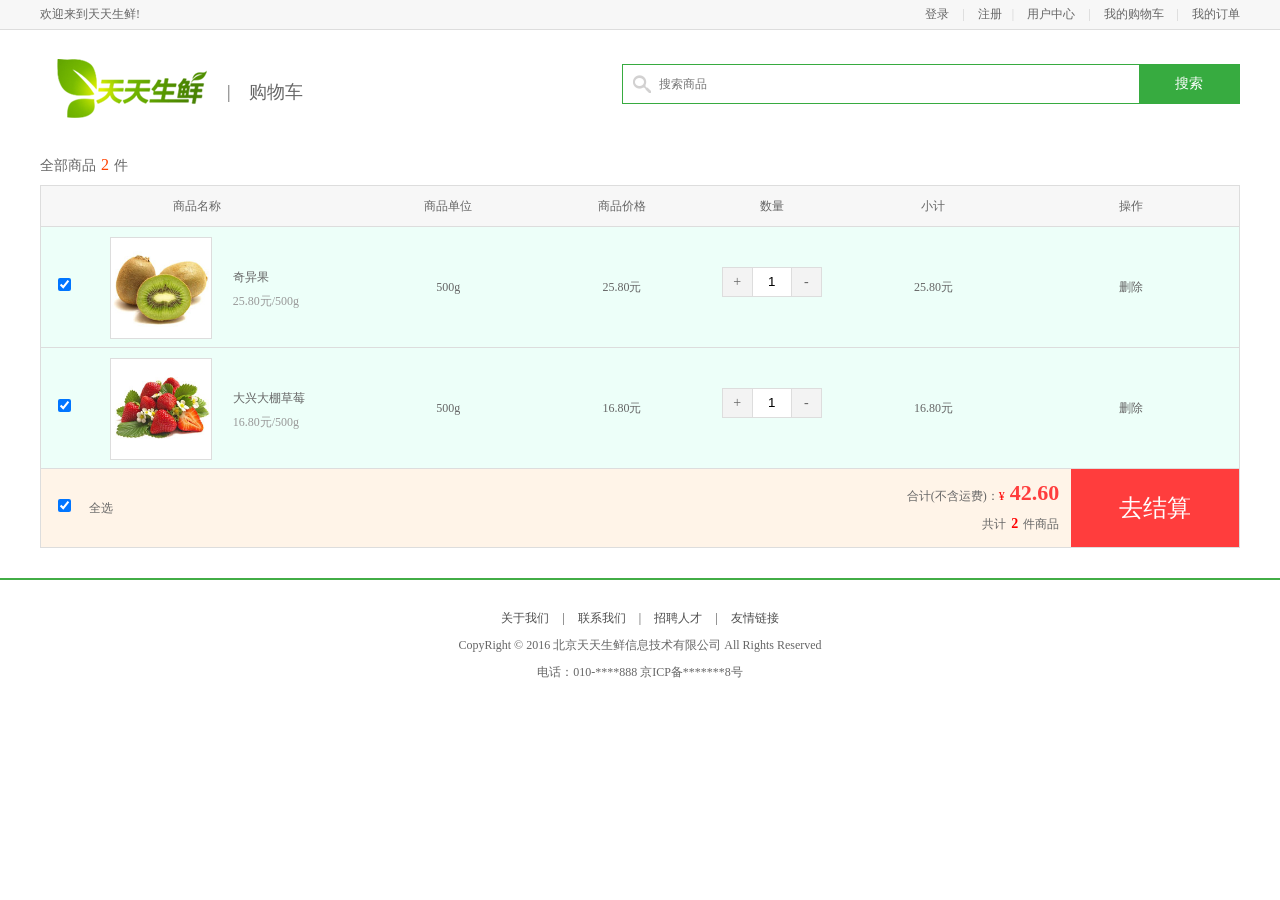
<file: Django/fresh_shop/static/cart(1).html>
<!DOCTYPE html PUBLIC "-//W3C//DTD XHTML 1.0 Transitional//EN" "http://www.w3.org/TR/xhtml1/DTD/xhtml1-transitional.dtd">
<html xmlns="http://www.w3.org/1999/xhtml" xml:lang="en">
<head>
	<meta http-equiv="Content-Type" content="text/html;charset=UTF-8">
	<title>天天生鲜-购物车</title>
	<link rel="stylesheet" type="text/css" href="css/reset.css">
	<link rel="stylesheet" type="text/css" href="css/main.css">
</head>
<body>
	<div class="header_con">
		<div class="header">
			<div class="welcome fl">欢迎来到天天生鲜!</div>
			<div class="fr">
				<div class="login_info fl">
					欢迎您：<em>张 山</em>
				</div>
				<div class="login_btn fl">
					<a href="login.html">登录</a>
					<span>|</span>
					<a href="register.html">注册</a>
				</div>
				<div class="user_link fl">
					<span>|</span>
					<a href="user_center_info.html">用户中心</a>
					<span>|</span>
					<a href="cart.html">我的购物车</a>
					<span>|</span>
					<a href="user_center_order.html">我的订单</a>
				</div>
			</div>
		</div>		
	</div>

	<div class="search_bar clearfix">
		<a href="index.html" class="logo fl"><img src="images/logo.png"></a>
		<div class="sub_page_name fl">|&nbsp;&nbsp;&nbsp;&nbsp;购物车</div>
		<div class="search_con fr">
			<input type="text" class="input_text fl" name="" placeholder="搜索商品">
			<input type="button" class="input_btn fr" name="" value="搜索">
		</div>		
	</div>

	<div class="total_count">全部商品<em>2</em>件</div>	
	<ul class="cart_list_th clearfix">
		<li class="col01">商品名称</li>
		<li class="col02">商品单位</li>
		<li class="col03">商品价格</li>
		<li class="col04">数量</li>
		<li class="col05">小计</li>
		<li class="col06">操作</li>
	</ul>
	<ul class="cart_list_td clearfix">
		<li class="col01"><input type="checkbox" name="" checked></li>
		<li class="col02"><img src="images/goods/goods012.jpg"></li>
		<li class="col03">奇异果<br><em>25.80元/500g</em></li>
		<li class="col04">500g</li>
		<li class="col05">25.80元</li>
		<li class="col06">
			<div class="num_add">
				<a href="javascript:;" class="add fl">+</a>
				<input type="text" class="num_show fl" value="1">	
				<a href="javascript:;" class="minus fl">-</a>	
			</div>
		</li>
		<li class="col07">25.80元</li>
		<li class="col08"><a href="javascript:;">删除</a></li>
	</ul>

	<ul class="cart_list_td clearfix">
		<li class="col01"><input type="checkbox" name="" checked></li>
		<li class="col02"><img src="images/goods/goods003.jpg"></li>
		<li class="col03">大兴大棚草莓<br><em>16.80元/500g</em></li>
		<li class="col04">500g</li>
		<li class="col05">16.80元</li>
		<li class="col06">
			<div class="num_add">
				<a href="javascript:;" class="add fl">+</a>
				<input type="text" class="num_show fl" value="1">	
				<a href="javascript:;" class="minus fl">-</a>	
			</div>
		</li>
		<li class="col07">16.80元</li>
		<li class="col08"><a href="javascript:;">删除</a></li>
	</ul>
	

	<ul class="settlements">
		<li class="col01"><input type="checkbox" name="" checked=""></li>
		<li class="col02">全选</li>
		<li class="col03">合计(不含运费)：<span>¥</span><em>42.60</em><br>共计<b>2</b>件商品</li>
		<li class="col04"><a href="place_order.html">去结算</a></li>
	</ul>

	<div class="footer">
		<div class="foot_link">
			<a href="#">关于我们</a>
			<span>|</span>
			<a href="#">联系我们</a>
			<span>|</span>
			<a href="#">招聘人才</a>
			<span>|</span>
			<a href="#">友情链接</a>		
		</div>
		<p>CopyRight © 2016 北京天天生鲜信息技术有限公司 All Rights Reserved</p>
		<p>电话：010-****888    京ICP备*******8号</p>
	</div>
	
</body>
</html>
</file>
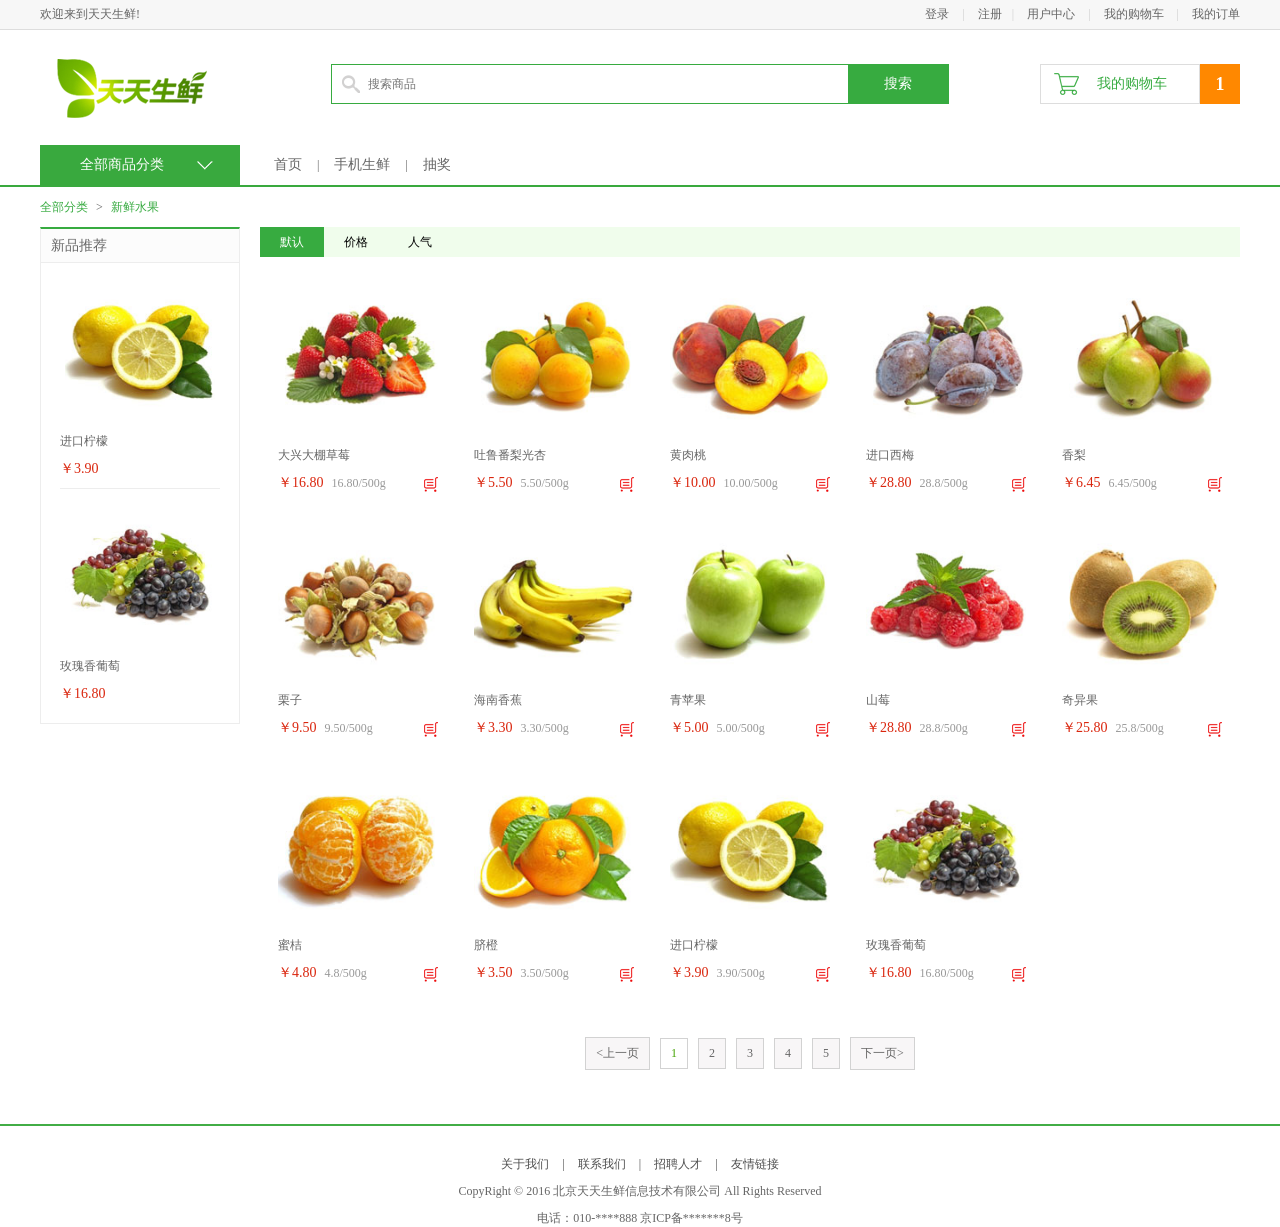
<file: Django/fresh_shop/static/list.html>
<!DOCTYPE html PUBLIC "-//W3C//DTD XHTML 1.0 Transitional//EN" "http://www.w3.org/TR/xhtml1/DTD/xhtml1-transitional.dtd">
<html xmlns="http://www.w3.org/1999/xhtml" xml:lang="en">
<head>
	<meta http-equiv="Content-Type" content="text/html;charset=UTF-8">
	<title>天天生鲜-商品列表</title>
	<link rel="stylesheet" type="text/css" href="css/reset.css">
	<link rel="stylesheet" type="text/css" href="css/main.css">
</head>
<body>
	<div class="header_con">
		<div class="header">
			<div class="welcome fl">欢迎来到天天生鲜!</div>
			<div class="fr">
				<div class="login_info fl">
					欢迎您：<em>张 山</em>
				</div>
				<div class="login_btn fl">
					<a href="login.html">登录</a>
					<span>|</span>
					<a href="register.html">注册</a>
				</div>
				<div class="user_link fl">
					<span>|</span>
					<a href="user_center_info.html">用户中心</a>
					<span>|</span>
					<a href="cart.html">我的购物车</a>
					<span>|</span>
					<a href="user_center_order.html">我的订单</a>
				</div>
			</div>
		</div>		
	</div>

	<div class="search_bar clearfix">
		<a href="index.html" class="logo fl"><img src="images/logo.png"></a>
		<div class="search_con fl">
			<input type="text" class="input_text fl" name="" placeholder="搜索商品">
			<input type="button" class="input_btn fr" name="" value="搜索">
		</div>
		<div class="guest_cart fr">
			<a href="#" class="cart_name fl">我的购物车</a>
			<div class="goods_count fl">1</div>
		</div>
	</div>

	<div class="navbar_con">
		<div class="navbar clearfix">
			<div class="subnav_con fl">
				<h1>全部商品分类</h1>	
				<span></span>			
				<ul class="subnav">
					<li><a href="#" class="fruit">新鲜水果</a></li>
					<li><a href="#" class="seafood">海鲜水产</a></li>
					<li><a href="#" class="meet">猪牛羊肉</a></li>
					<li><a href="#" class="egg">禽类蛋品</a></li>
					<li><a href="#" class="vegetables">新鲜蔬菜</a></li>
					<li><a href="#" class="ice">速冻食品</a></li>
				</ul>
			</div>
			<ul class="navlist fl">
				<li><a href="">首页</a></li>
				<li class="interval">|</li>
				<li><a href="">手机生鲜</a></li>
				<li class="interval">|</li>
				<li><a href="">抽奖</a></li>
			</ul>
		</div>
	</div>

	<div class="breadcrumb">
		<a href="#">全部分类</a>
		<span>></span>
		<a href="#">新鲜水果</a>
	</div>

	<div class="main_wrap clearfix">
		<div class="l_wrap fl clearfix">
			<div class="new_goods">
				<h3>新品推荐</h3>
				<ul>
					<li>
						<a href="#"><img src="images/goods/goods001.jpg"></a>
						<h4><a href="#">进口柠檬</a></h4>
						<div class="prize">￥3.90</div>
					</li>
					<li>
						<a href="#"><img src="images/goods/goods002.jpg"></a>
						<h4><a href="#">玫瑰香葡萄</a></h4>
						<div class="prize">￥16.80</div>
					</li>
				</ul>
			</div>
		</div>

		<div class="r_wrap fr clearfix">
			<div class="sort_bar">
				<a href="#" class="active">默认</a>
				<a href="#">价格</a>
				<a href="#">人气</a>
			</div>

			<ul class="goods_type_list clearfix">
				<li>
					<a href="detail.html"><img src="images/goods/goods003.jpg"></a>
					<h4><a href="detail.html">大兴大棚草莓</a></h4>
					<div class="operate">
						<span class="prize">￥16.80</span>
						<span class="unit">16.80/500g</span>
						<a href="#" class="add_goods" title="加入购物车"></a>
					</div>
				</li>

				<li>
					<a href="#"><img src="images/goods/goods004.jpg"></a>
					<h4><a href="#">吐鲁番梨光杏</a></h4>
					<div class="operate">
						<span class="prize">￥5.50</span>
						<span class="unit">5.50/500g</span>
						<a href="#" class="add_goods" title="加入购物车"></a>
					</div>
				</li>

				<li>
					<a href="#"><img src="images/goods/goods005.jpg"></a>
					<h4><a href="#">黄肉桃</a></h4>
					<div class="operate">
						<span class="prize">￥10.00</span>
						<span class="unit">10.00/500g</span>
						<a href="#" class="add_goods" title="加入购物车"></a>
					</div>
				</li>

				<li>
					<a href="#"><img src="images/goods/goods006.jpg"></a>
					<h4><a href="#">进口西梅</a></h4>
					<div class="operate">
						<span class="prize">￥28.80</span>
						<span class="unit">28.8/500g</span>
						<a href="#" class="add_goods" title="加入购物车"></a>
					</div>
				</li>

				<li>
					<a href="#"><img src="images/goods/goods007.jpg"></a>
					<h4><a href="#">香梨</a></h4>
					<div class="operate">
						<span class="prize">￥6.45</span>
						<span class="unit">6.45/500g</span>
						<a href="#" class="add_goods" title="加入购物车"></a>
					</div>
				</li>

				<li>
					<a href="#"><img src="images/goods/goods008.jpg"></a>
					<h4><a href="#">栗子</a></h4>
					<div class="operate">
						<span class="prize">￥9.50</span>
						<span class="unit">9.50/500g</span>
						<a href="#" class="add_goods" title="加入购物车"></a>
					</div>
				</li>

				<li>
					<a href="#"><img src="images/goods/goods009.jpg"></a>
					<h4><a href="#">海南香蕉</a></h4>
					<div class="operate">
						<span class="prize">￥3.30</span>
						<span class="unit">3.30/500g</span>
						<a href="#" class="add_goods" title="加入购物车"></a>
					</div>
				</li>

				<li>
					<a href="#"><img src="images/goods/goods010.jpg"></a>
					<h4><a href="#">青苹果</a></h4>
					<div class="operate">
						<span class="prize">￥5.00</span>
						<span class="unit">5.00/500g</span>
						<a href="#" class="add_goods" title="加入购物车"></a>
					</div>
				</li>

				<li>
					<a href="#"><img src="images/goods/goods011.jpg"></a>
					<h4><a href="#">山莓</a></h4>
					<div class="operate">
						<span class="prize">￥28.80</span>
						<span class="unit">28.8/500g</span>
						<a href="#" class="add_goods" title="加入购物车"></a>
					</div>
				</li>

				<li>
					<a href="#"><img src="images/goods/goods012.jpg"></a>
					<h4><a href="#">奇异果</a></h4>
					<div class="operate">
						<span class="prize">￥25.80</span>
						<span class="unit">25.8/500g</span>
						<a href="#" class="add_goods" title="加入购物车"></a>
					</div>
				</li>
				<li>
					<a href="#"><img src="images/goods/goods013.jpg"></a>
					<h4><a href="#">蜜桔</a></h4>
					<div class="operate">
						<span class="prize">￥4.80</span>
						<span class="unit">4.8/500g</span>
						<a href="#" class="add_goods" title="加入购物车"></a>
					</div>
				</li>
				<li>
					<a href="#"><img src="images/goods/goods014.jpg"></a>
					<h4><a href="#">脐橙</a></h4>
					<div class="operate">
						<span class="prize">￥3.50</span>
						<span class="unit">3.50/500g</span>
						<a href="#" class="add_goods" title="加入购物车"></a>
					</div>
				</li>
				<li>
					<a href="#"><img src="images/goods/goods001.jpg"></a>
					<h4><a href="#">进口柠檬</a></h4>
					<div class="operate">
						<span class="prize">￥3.90</span>
						<span class="unit">3.90/500g</span>
						<a href="#" class="add_goods" title="加入购物车"></a>
					</div>
				</li>
				<li>
					<a href="#"><img src="images/goods/goods002.jpg"></a>
					<h4><a href="#">玫瑰香葡萄</a></h4>
					<div class="operate">
						<span class="prize">￥16.80</span>
						<span class="unit">16.80/500g</span>
						<a href="#" class="add_goods" title="加入购物车"></a>
					</div>
				</li>
			</ul>

			<div class="pagenation">
				<a href="#"><上一页</a>
				<a href="#" class="active">1</a>
				<a href="#">2</a>
				<a href="#">3</a>
				<a href="#">4</a>
				<a href="#">5</a>
				<a href="#">下一页></a>
			</div>
		</div>
	</div>

	<div class="footer">
		<div class="foot_link">
			<a href="#">关于我们</a>
			<span>|</span>
			<a href="#">联系我们</a>
			<span>|</span>
			<a href="#">招聘人才</a>
			<span>|</span>
			<a href="#">友情链接</a>		
		</div>
		<p>CopyRight © 2016 北京天天生鲜信息技术有限公司 All Rights Reserved</p>
		<p>电话：010-****888    京ICP备*******8号</p>
	</div>
	
</body>
</html>
</file>
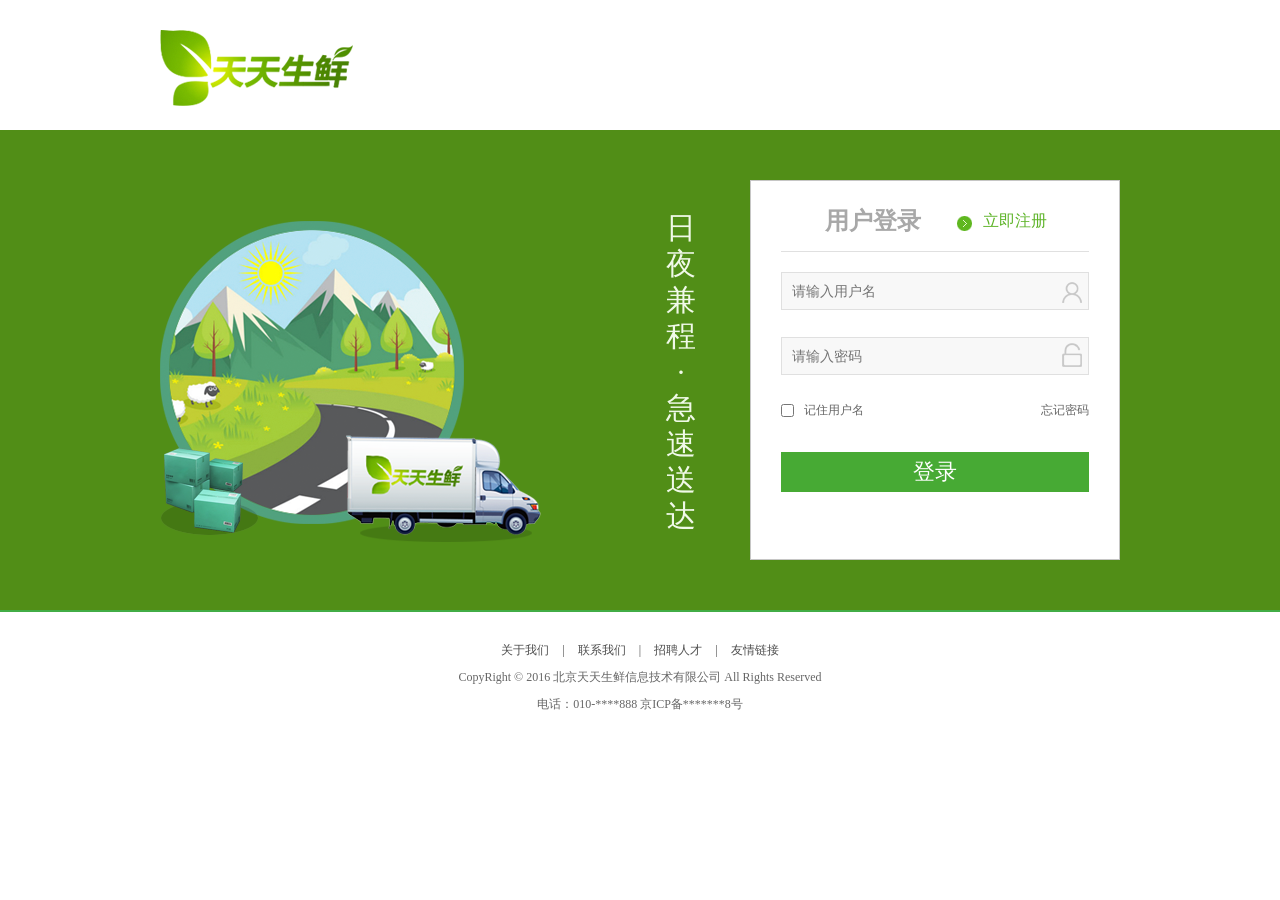
<file: Django/fresh_shop/static/login.html>
<!DOCTYPE html PUBLIC "-//W3C//DTD XHTML 1.0 Transitional//EN" "http://www.w3.org/TR/xhtml1/DTD/xhtml1-transitional.dtd">
<html xmlns="http://www.w3.org/1999/xhtml" xml:lang="en">
<head>
	<meta http-equiv="Content-Type" content="text/html;charset=UTF-8">
	<title>天天生鲜-登录</title>
	<link rel="stylesheet" type="text/css" href="css/reset.css">
	<link rel="stylesheet" type="text/css" href="css/main.css">
</head>
<body>
	<div class="login_top clearfix">
		<a href="index.html" class="login_logo"><img src="images/logo02.png"></a>	
	</div>

	<div class="login_form_bg">
		<div class="login_form_wrap clearfix">
			<div class="login_banner fl"></div>
			<div class="slogan fl">日夜兼程 · 急速送达</div>
			<div class="login_form fr">
				<div class="login_title clearfix">
					<h1>用户登录</h1>
					<a href="#">立即注册</a>
				</div>
				<div class="form_input">
					<form>
						<input type="text" name="username" class="name_input" placeholder="请输入用户名">
						<div class="user_error">输入错误</div>
						<input type="password" name="pwd" class="pass_input" placeholder="请输入密码">
						<div class="pwd_error">输入错误</div>
						<div class="more_input clearfix">
							<input type="checkbox" name="">
							<label>记住用户名</label>
							<a href="#">忘记密码</a>
						</div>
						<input type="submit" name="" value="登录" class="input_submit">
					</form>
				</div>
			</div>
		</div>
	</div>

	<div class="footer no-mp">
		<div class="foot_link">
			<a href="#">关于我们</a>
			<span>|</span>
			<a href="#">联系我们</a>
			<span>|</span>
			<a href="#">招聘人才</a>
			<span>|</span>
			<a href="#">友情链接</a>		
		</div>
		<p>CopyRight © 2016 北京天天生鲜信息技术有限公司 All Rights Reserved</p>
		<p>电话：010-****888    京ICP备*******8号</p>
	</div>
	
</body>
</html>
</file>
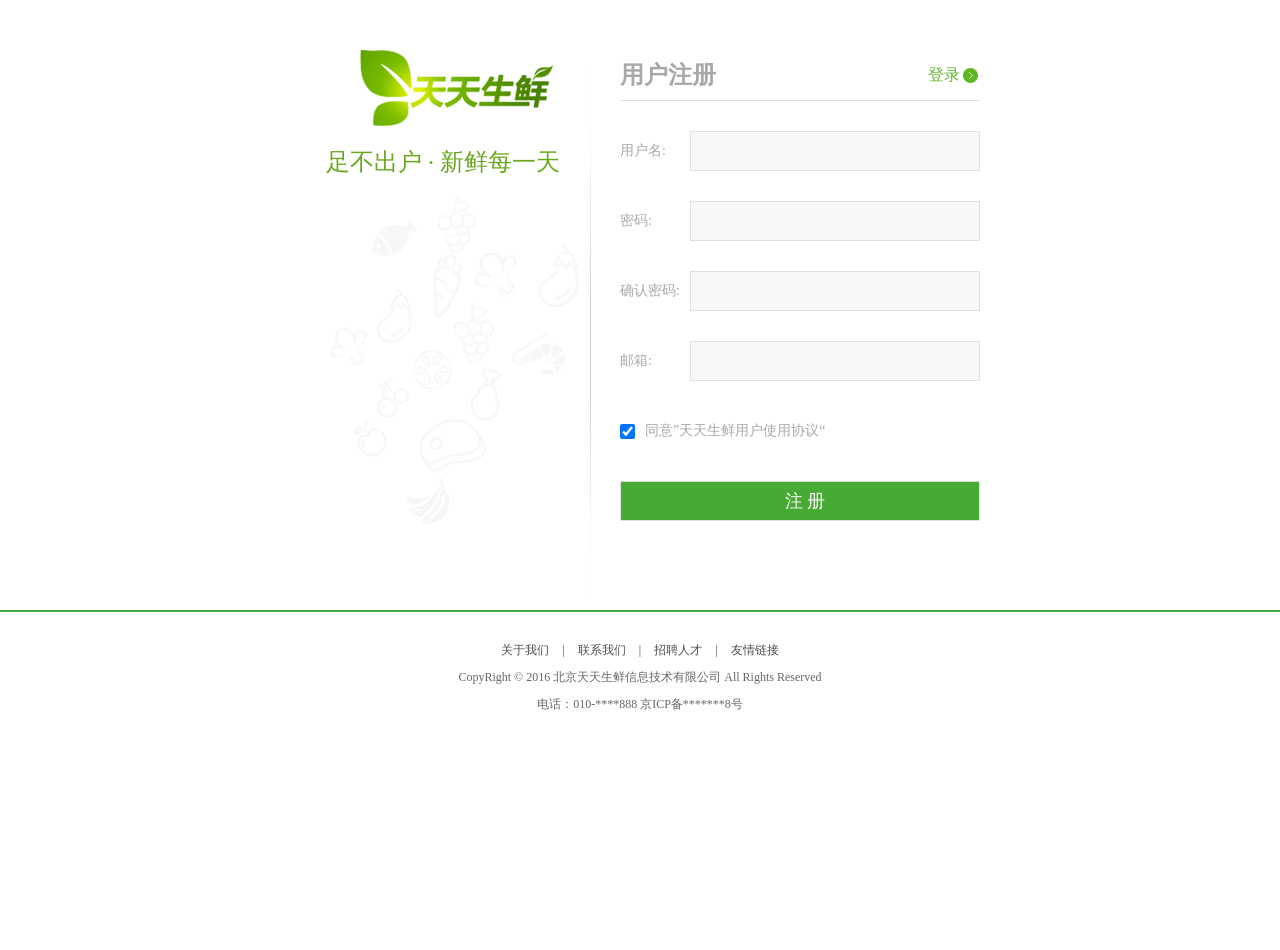
<file: Django/fresh_shop/static/register.html>
<!DOCTYPE html PUBLIC "-//W3C//DTD XHTML 1.0 Transitional//EN" "http://www.w3.org/TR/xhtml1/DTD/xhtml1-transitional.dtd">
<html xmlns="http://www.w3.org/1999/xhtml" xml:lang="en">
<head>
	<meta http-equiv="Content-Type" content="text/html;charset=UTF-8">
	<title>天天生鲜-注册</title>
	<link rel="stylesheet" type="text/css" href="css/reset.css">
	<link rel="stylesheet" type="text/css" href="css/main.css">
	<script type="text/javascript" src="js/jquery-1.12.4.min.js"></script>
	<script type="text/javascript" src="js/register.js"></script>
</head>
<body>
	<div class="register_con">
		<div class="l_con fl">
			<a class="reg_logo"><img src="images/logo02.png"></a>
			<div class="reg_slogan">足不出户  ·  新鲜每一天</div>
			<div class="reg_banner"></div>
		</div>

		<div class="r_con fr">
			<div class="reg_title clearfix">
				<h1>用户注册</h1>
				<a href="#">登录</a>
			</div>
			<div class="reg_form clearfix">
				<form>
				<ul>
					<li>
						<label>用户名:</label>
						<input type="text" name="user_name" id="user_name">
						<span class="error_tip">提示信息</span>
					</li>					
					<li>
						<label>密码:</label>
						<input type="password" name="pwd" id="pwd">
						<span class="error_tip">提示信息</span>
					</li>
					<li>
						<label>确认密码:</label>
						<input type="password" name="cpwd" id="cpwd">
						<span class="error_tip">提示信息</span>
					</li>
					<li>
						<label>邮箱:</label>
						<input type="text" name="email" id="email">
						<span class="error_tip">提示信息</span>
					</li>
					<li class="agreement">
						<input type="checkbox" name="allow" id="allow" checked="checked">
						<label>同意”天天生鲜用户使用协议“</label>
						<span class="error_tip2">提示信息</span>
					</li>
					<li class="reg_sub">
						<input type="submit" value="注 册" name="">
					</li>
				</ul>				
				</form>
			</div>

		</div>

	</div>

	<div class="footer no-mp">
		<div class="foot_link">
			<a href="#">关于我们</a>
			<span>|</span>
			<a href="#">联系我们</a>
			<span>|</span>
			<a href="#">招聘人才</a>
			<span>|</span>
			<a href="#">友情链接</a>		
		</div>
		<p>CopyRight © 2016 北京天天生鲜信息技术有限公司 All Rights Reserved</p>
		<p>电话：010-****888    京ICP备*******8号</p>
	</div>
	
</body>
</html>
</file>
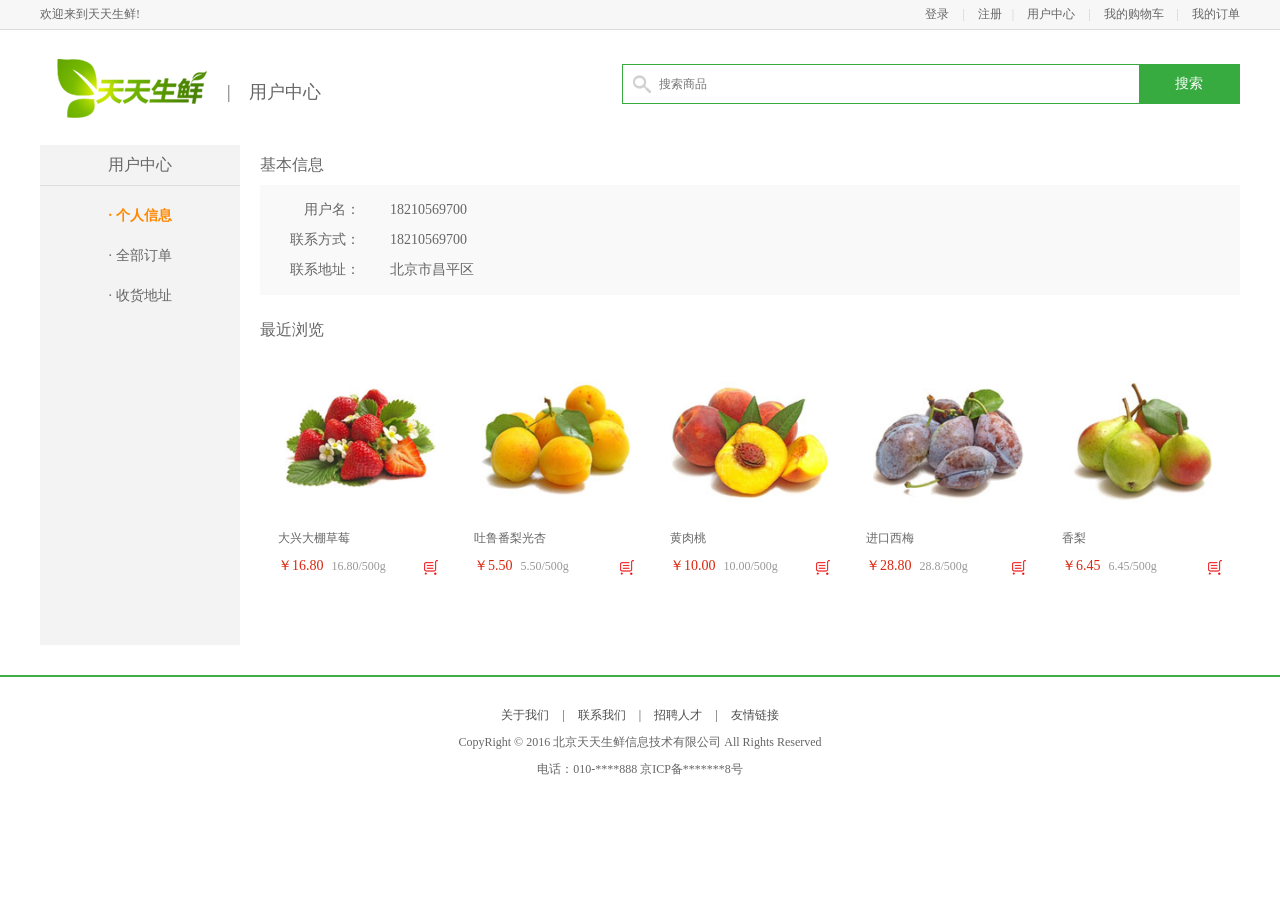
<file: Django/fresh_shop/static/user_center_info.html>
<!DOCTYPE html PUBLIC "-//W3C//DTD XHTML 1.0 Transitional//EN" "http://www.w3.org/TR/xhtml1/DTD/xhtml1-transitional.dtd">
<html xmlns="http://www.w3.org/1999/xhtml" xml:lang="en">
<head>
	<meta http-equiv="Content-Type" content="text/html;charset=UTF-8">
	<title>天天生鲜-用户中心</title>
	<link rel="stylesheet" type="text/css" href="css/reset.css">
	<link rel="stylesheet" type="text/css" href="css/main.css">
</head>
<body>
	<div class="header_con">
		<div class="header">
			<div class="welcome fl">欢迎来到天天生鲜!</div>
			<div class="fr">
				<div class="login_info fl">
					欢迎您：<em>张 山</em>
				</div>
				<div class="login_btn fl">
					<a href="login.html">登录</a>
					<span>|</span>
					<a href="register.html">注册</a>
				</div>
				<div class="user_link fl">
					<span>|</span>
					<a href="user_center_info.html">用户中心</a>
					<span>|</span>
					<a href="cart.html">我的购物车</a>
					<span>|</span>
					<a href="user_center_order.html">我的订单</a>
				</div>
			</div>
		</div>		
	</div>

	<div class="search_bar clearfix">
		<a href="index.html" class="logo fl"><img src="images/logo.png"></a>
		<div class="sub_page_name fl">|&nbsp;&nbsp;&nbsp;&nbsp;用户中心</div>
		<div class="search_con fr">
			<input type="text" class="input_text fl" name="" placeholder="搜索商品">
			<input type="button" class="input_btn fr" name="" value="搜索">
		</div>		
	</div>

	<div class="main_con clearfix">
		<div class="left_menu_con clearfix">
			<h3>用户中心</h3>
			<ul>
				<li><a href="user_center_info.html" class="active">· 个人信息</a></li>
				<li><a href="user_center_order.html">· 全部订单</a></li>
				<li><a href="user_center_site.html">· 收货地址</a></li>
			</ul>
		</div>
		<div class="right_content clearfix">
				<div class="info_con clearfix">
				<h3 class="common_title2">基本信息</h3>
						<ul class="user_info_list">
							<li><span>用户名：</span>18210569700</li>
							<li><span>联系方式：</span>18210569700</li>
							<li><span>联系地址：</span>北京市昌平区</li>			
						</ul>
				</div>
				
				<h3 class="common_title2">最近浏览</h3>
				<div class="has_view_list">
					<ul class="goods_type_list clearfix">
				<li>
					<a href="detail.html"><img src="images/goods/goods003.jpg"></a>
					<h4><a href="detail.html">大兴大棚草莓</a></h4>
					<div class="operate">
						<span class="prize">￥16.80</span>
						<span class="unit">16.80/500g</span>
						<a href="#" class="add_goods" title="加入购物车"></a>
					</div>
				</li>

				<li>
					<a href="#"><img src="images/goods/goods004.jpg"></a>
					<h4><a href="#">吐鲁番梨光杏</a></h4>
					<div class="operate">
						<span class="prize">￥5.50</span>
						<span class="unit">5.50/500g</span>
						<a href="#" class="add_goods" title="加入购物车"></a>
					</div>
				</li>

				<li>
					<a href="#"><img src="images/goods/goods005.jpg"></a>
					<h4><a href="#">黄肉桃</a></h4>
					<div class="operate">
						<span class="prize">￥10.00</span>
						<span class="unit">10.00/500g</span>
						<a href="#" class="add_goods" title="加入购物车"></a>
					</div>
				</li>

				<li>
					<a href="#"><img src="images/goods/goods006.jpg"></a>
					<h4><a href="#">进口西梅</a></h4>
					<div class="operate">
						<span class="prize">￥28.80</span>
						<span class="unit">28.8/500g</span>
						<a href="#" class="add_goods" title="加入购物车"></a>
					</div>
				</li>

				<li>
					<a href="#"><img src="images/goods/goods007.jpg"></a>
					<h4><a href="#">香梨</a></h4>
					<div class="operate">
						<span class="prize">￥6.45</span>
						<span class="unit">6.45/500g</span>
						<a href="#" class="add_goods" title="加入购物车"></a>
					</div>
				</li>
			</ul>
		</div>
		</div>
	</div>



	<div class="footer">
		<div class="foot_link">
			<a href="#">关于我们</a>
			<span>|</span>
			<a href="#">联系我们</a>
			<span>|</span>
			<a href="#">招聘人才</a>
			<span>|</span>
			<a href="#">友情链接</a>		
		</div>
		<p>CopyRight © 2016 北京天天生鲜信息技术有限公司 All Rights Reserved</p>
		<p>电话：010-****888    京ICP备*******8号</p>
	</div>
	
</body>
</html>
</file>
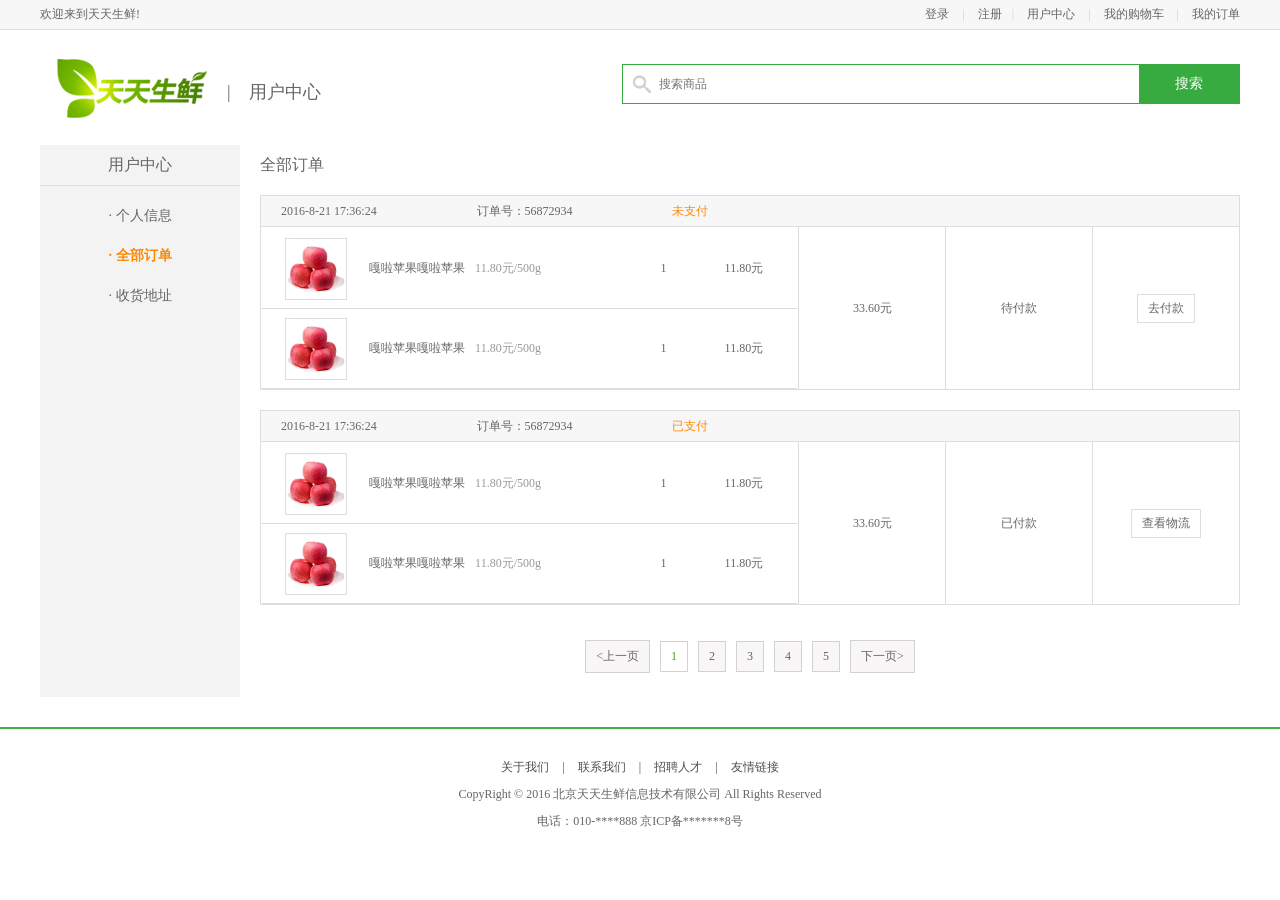
<file: Django/fresh_shop/static/user_center_order.html>
<!DOCTYPE html PUBLIC "-//W3C//DTD XHTML 1.0 Transitional//EN" "http://www.w3.org/TR/xhtml1/DTD/xhtml1-transitional.dtd">
<html xmlns="http://www.w3.org/1999/xhtml" xml:lang="en">
<head>
	<meta http-equiv="Content-Type" content="text/html;charset=UTF-8">
	<title>天天生鲜-用户中心</title>
	<link rel="stylesheet" type="text/css" href="css/reset.css">
	<link rel="stylesheet" type="text/css" href="css/main.css">
</head>
<body>
	<div class="header_con">
		<div class="header">
			<div class="welcome fl">欢迎来到天天生鲜!</div>
			<div class="fr">
				<div class="login_info fl">
					欢迎您：<em>张 山</em>
				</div>
				<div class="login_btn fl">
					<a href="login.html">登录</a>
					<span>|</span>
					<a href="register.html">注册</a>
				</div>
				<div class="user_link fl">
					<span>|</span>
					<a href="user_center_info.html">用户中心</a>
					<span>|</span>
					<a href="cart.html">我的购物车</a>
					<span>|</span>
					<a href="user_center_order.html">我的订单</a>
				</div>
			</div>
		</div>		
	</div>

	<div class="search_bar clearfix">
		<a href="index.html" class="logo fl"><img src="images/logo.png"></a>
		<div class="sub_page_name fl">|&nbsp;&nbsp;&nbsp;&nbsp;用户中心</div>
		<div class="search_con fr">
			<input type="text" class="input_text fl" name="" placeholder="搜索商品">
			<input type="button" class="input_btn fr" name="" value="搜索">
		</div>		
	</div>

	<div class="main_con clearfix">
		<div class="left_menu_con clearfix">
			<h3>用户中心</h3>
			<ul>
				<li><a href="user_center_info.html">· 个人信息</a></li>
				<li><a href="user_center_order.html" class="active">· 全部订单</a></li>
				<li><a href="user_center_site.html">· 收货地址</a></li>
			</ul>
		</div>
		<div class="right_content clearfix">
				<h3 class="common_title2">全部订单</h3>
				<ul class="order_list_th w978 clearfix">
					<li class="col01">2016-8-21 17:36:24</li>
					<li class="col02">订单号：56872934</li>
					<li class="col02 stress">未支付</li>		
				</ul>

				<table class="order_list_table w980">
					<tbody>
						<tr>
							<td width="55%">
								<ul class="order_goods_list clearfix">					
									<li class="col01"><img src="images/goods02.jpg"></li>
									<li class="col02">嘎啦苹果嘎啦苹果<em>11.80元/500g</em></li>	
									<li class="col03">1</li>
									<li class="col04">11.80元</li>	
								</ul>
								<ul class="order_goods_list clearfix">					
									<li class="col01"><img src="images/goods02.jpg"></li>
									<li class="col02">嘎啦苹果嘎啦苹果<em>11.80元/500g</em></li>	
									<li class="col03">1</li>
									<li class="col04">11.80元</li>	
								</ul>
							</td>
							<td width="15%">33.60元</td>
							<td width="15%">待付款</td>
							<td width="15%"><a href="#" class="oper_btn">去付款</a></td>
						</tr>
					</tbody>
				</table>
				
				<ul class="order_list_th w978 clearfix">
					<li class="col01">2016-8-21 17:36:24</li>
					<li class="col02">订单号：56872934</li>
					<li class="col02 stress">已支付</li>			
				</ul>
				<table class="order_list_table w980">
					<tbody>
						<tr>
							<td width="55%">
								<ul class="order_goods_list clearfix">					
									<li class="col01"><img src="images/goods02.jpg"></li>
									<li class="col02">嘎啦苹果嘎啦苹果<em>11.80元/500g</em></li>	
									<li class="col03">1</li>
									<li class="col04">11.80元</li>	
								</ul>
								<ul class="order_goods_list clearfix">					
									<li class="col01"><img src="images/goods02.jpg"></li>
									<li class="col02">嘎啦苹果嘎啦苹果<em>11.80元/500g</em></li>	
									<li class="col03">1</li>
									<li class="col04">11.80元</li>	
								</ul>
							</td>
							<td width="15%">33.60元</td>
							<td width="15%">已付款</td>
							<td width="15%"><a href="#" class="oper_btn">查看物流</a></td>
						</tr>
					</tbody>
				</table>

				<div class="pagenation">
					<a href="#"><上一页</a>
					<a href="#" class="active">1</a>
					<a href="#">2</a>
					<a href="#">3</a>
					<a href="#">4</a>
					<a href="#">5</a>
					<a href="#">下一页></a>
				</div>
		</div>
	</div>



	<div class="footer">
		<div class="foot_link">
			<a href="#">关于我们</a>
			<span>|</span>
			<a href="#">联系我们</a>
			<span>|</span>
			<a href="#">招聘人才</a>
			<span>|</span>
			<a href="#">友情链接</a>		
		</div>
		<p>CopyRight © 2016 北京天天生鲜信息技术有限公司 All Rights Reserved</p>
		<p>电话：010-****888    京ICP备*******8号</p>
	</div>
	
</body>
</html>
</file>
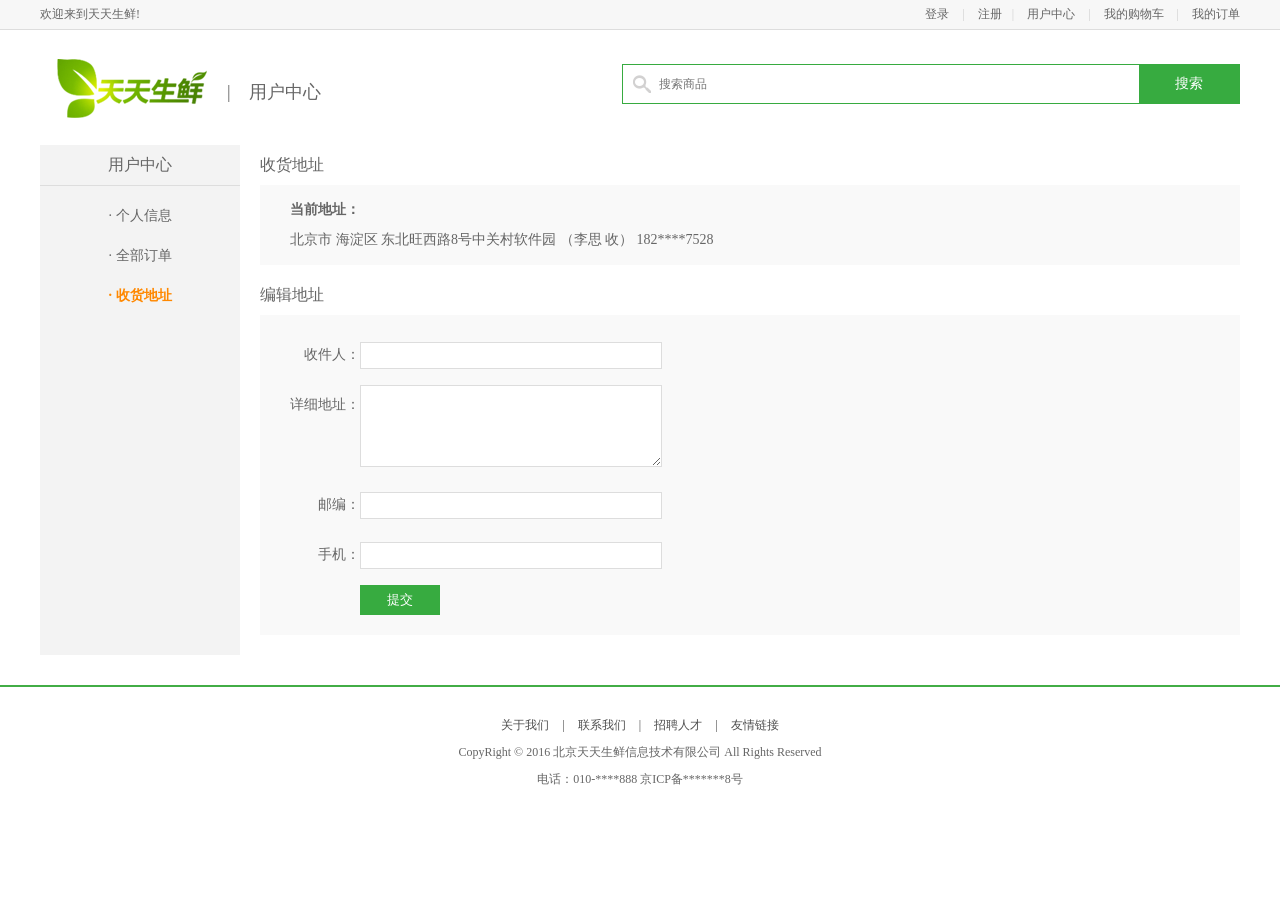
<file: Django/fresh_shop/static/user_center_site.html>
<!DOCTYPE html PUBLIC "-//W3C//DTD XHTML 1.0 Transitional//EN" "http://www.w3.org/TR/xhtml1/DTD/xhtml1-transitional.dtd">
<html xmlns="http://www.w3.org/1999/xhtml" xml:lang="en">
<head>
	<meta http-equiv="Content-Type" content="text/html;charset=UTF-8">
	<title>天天生鲜-用户中心</title>
	<link rel="stylesheet" type="text/css" href="css/reset.css">
	<link rel="stylesheet" type="text/css" href="css/main.css">
</head>
<body>
	<div class="header_con">
		<div class="header">
			<div class="welcome fl">欢迎来到天天生鲜!</div>
			<div class="fr">
				<div class="login_info fl">
					欢迎您：<em>张 山</em>
				</div>
				<div class="login_btn fl">
					<a href="login.html">登录</a>
					<span>|</span>
					<a href="register.html">注册</a>
				</div>
				<div class="user_link fl">
					<span>|</span>
					<a href="user_center_info.html">用户中心</a>
					<span>|</span>
					<a href="cart.html">我的购物车</a>
					<span>|</span>
					<a href="user_center_order.html">我的订单</a>
				</div>
			</div>
		</div>		
	</div>

	<div class="search_bar clearfix">
		<a href="index.html" class="logo fl"><img src="images/logo.png"></a>
		<div class="sub_page_name fl">|&nbsp;&nbsp;&nbsp;&nbsp;用户中心</div>
		<div class="search_con fr">
			<input type="text" class="input_text fl" name="" placeholder="搜索商品">
			<input type="button" class="input_btn fr" name="" value="搜索">
		</div>		
	</div>

	<div class="main_con clearfix">
		<div class="left_menu_con clearfix">
			<h3>用户中心</h3>
			<ul>
				<li><a href="user_center_info.html">· 个人信息</a></li>
				<li><a href="user_center_order.html">· 全部订单</a></li>
				<li><a href="user_center_site.html" class="active">· 收货地址</a></li>
			</ul>
		</div>
		<div class="right_content clearfix">
				<h3 class="common_title2">收货地址</h3>
				<div class="site_con">
					<dl>
						<dt>当前地址：</dt>
						<dd>北京市 海淀区 东北旺西路8号中关村软件园 （李思 收） 182****7528</dd>
					</dl>					
				</div>
				<h3 class="common_title2">编辑地址</h3>
				<div class="site_con">
					<form>
						<div class="form_group">
							<label>收件人：</label>
							<input type="text" name="">
						</div>
						<div class="form_group form_group2">
							<label>详细地址：</label>
							<textarea class="site_area"></textarea>
						</div>
						<div class="form_group">
							<label>邮编：</label>
							<input type="text" name="">
						</div>
						<div class="form_group">
							<label>手机：</label>
							<input type="text" name="">
						</div>

						<input type="submit" name="" value="提交" class="info_submit">
					</form>
				</div>
		</div>
	</div>



	<div class="footer">
		<div class="foot_link">
			<a href="#">关于我们</a>
			<span>|</span>
			<a href="#">联系我们</a>
			<span>|</span>
			<a href="#">招聘人才</a>
			<span>|</span>
			<a href="#">友情链接</a>		
		</div>
		<p>CopyRight © 2016 北京天天生鲜信息技术有限公司 All Rights Reserved</p>
		<p>电话：010-****888    京ICP备*******8号</p>
	</div>
	
</body>
</html>
</file>
<file: Django/fresh_shop/static/css/main.css>
body{font-family:'Microsoft Yahei';font-size:12px;color:#666;}
html,body{height:100%}
/* 顶部样式 */
.header_con{
	background-color:#f7f7f7;
	height:29px;
	border-bottom:1px solid #dddddd
}

.header{
	width:1200px;
	height:29px;
	margin:0 auto;
}

.welcome,.login_info,.login_btn,.user_link{
	line-height:29px;
}

.login_info{
	display:none;
}

.login_info em{color:#ff8800}

.login_btn a,.user_link a{
	color:#666;
}

.login_btn a:hover,.user_link a:hover{
	color:#ff8800;
}

.login_btn span,.user_link span{
	color:#cecece;
	margin:0 10px;
}


/* logo、搜索框、购物车样式 */

.search_bar{width:1200px;height:115px;margin:0 auto;}
.logo{width:150px;height:59px;margin:29px 0 0 17px;}

.search_con{width:616px;height:38px;border:1px solid #37ab40;margin:34px 0 0 124px;background:url(../images/icons.png) 10px -338px no-repeat;}
.search_con .input_text{width:470px;height:34px;border:0px;margin:2px 0 0 36px;outline:none;font-size:12px;color:#737272;font-family:'Microsoft Yahei'}

.search_con .input_btn{
	width:100px;height:38px;background-color:#37ab40;border:0px;font-size:14px;color:#fff;font-family:'Microsoft Yahei';outline:none;cursor:pointer;
}

.guest_cart{
	width:200px;height:40px;margin-top:34px;
}

.guest_cart .cart_name{
	width:158px;height:38px;line-height:38px;border:1px solid #dddddd;display:block;background:url(../images/icons.png) 13px -300px no-repeat;font-size:14px;color:#37ab40;text-indent:56px;
}

.guest_cart .goods_count{
	width:40px;height:40px;text-align:center;line-height:40px;font-size:18px;
	font-weight:bold;color:#fff;background-color:#ff8800;
}


/* 菜单、幻灯片样式 */

.navbar_con{height:40px;border-bottom:2px solid #39a93e}
.navbar{width:1200px;margin:0 auto;}
.navbar h1{width:200px;height:40px;line-height:40px;text-align: center;font-size:14px;color:#fff;background-color:#39a93e;}

.navbar .subnav_con{width:200px;height:40px;background-color:#39a93e;position:relative;cursor:pointer;}

.navbar .subnav_con h1{position:absolute;left:0;top:0;text-align:left;text-indent:40px}
.navbar .subnav_con span{display:block;width:16px;height:9px;background:url(../images/down.png) no-repeat;position:absolute;right:27px;top:16px;transition:all 300ms ease-in;
}

.navbar .subnav_con:hover span{transform:rotateZ(180deg)}

.navbar .subnav_con .subnav{position:absolute;left:0;top:40px;display:none;border-top:2px solid  #39a93e;}
.navbar .subnav_con:hover .subnav{display:block;}


.navlist{margin-left:34px;}
.navlist li{height:40px;float:left;line-height:40px;}
.navlist li a{color:#666;font-size:14px}
.navlist li a:hover{color:#ff8800}
.navlist .interval{margin:0 15px;}


.center_con{width:1200px;height:270px;margin:0 auto;}
.subnav{width:198px;height:270px;border-left:1px solid #eee;border-right:1px solid #eee;}
.subnav li{height:44px;border-bottom:1px solid #eee;background:url(../images/icons.png) 178px -257px no-repeat #fff;}

.subnav li a{display:block;height:44px;line-height:44px;text-indent:71px;font-size:14px;color:#333}
.subnav li a:hover{color:#ff8800}

.subnav li .fruit{background:url(../images/icons.png) 28px 0px no-repeat;}
.subnav li .seafood{background:url(../images/icons.png) 28px -43px no-repeat;}
.subnav li .meet{background:url(../images/icons.png) 28px -86px no-repeat;}
.subnav li .egg{background:url(../images/icons.png) 28px -132px no-repeat;}
.subnav li .vegetables{background:url(../images/icons.png) 28px -174px no-repeat;}
.subnav li .ice{background:url(../images/icons.png) 28px -220px no-repeat;}


.slide{width:760px;height:270px;position:relative;overflow:hidden;}
.slide .slide_pics{position:relative;left:0;top:0;width:760px;height:270px;}
.slide .slide_pics li{width:760px;height:270px;position:absolute;left:0;top:0}
.slide .prev,.slide .next{width:17px;height:23px;background:url(../images/icons.png) left -388px no-repeat;position:absolute;left:11px;top:122px;cursor:pointer;}
.slide .next{background-position:left -428px;left:732px;}
.points{width:100%;height:11px;position:absolute;left:0;top:250px;text-align:center;}
.points li{display:inline-block;width:11px;height:11px;margin:0 5px;background-color:#9f9f9f;border-radius:50%;cursor:pointer;}
.points li.active{background-color:#cecece}

.adv{width:240px;height:270px; overflow:hidden; background-color:gold;}
.adv a{display:block;float:left;}


/* 商品列表样式 */

.list_model{width:1200px;height:340px;margin:15px auto 0;}
.list_title{height:40px;border-bottom:2px solid #42ad46}
.list_title h3{height:40px;line-height:40px;font-size:16px;color:#37ab40;font-weight:bold;}
.list_title .subtitle{height:20px;line-height:20px;margin-top:15px;}
.list_title .subtitle span{color:#666;margin:0 10px 0 20px;}
.list_title .subtitle a{color:#666;margin:0 5px;}
.list_title .subtitle a:hover,.goods_more:hover{color:#ff8800}
.goods_more{height:20px;margin-top:15px;color:#666}

.goods_con{height:300px;}
.goods_banner{width:200px;height:300px;}
.goods_banner img{width:200px;height:300px;}

.goods_list{width:1000px;height:299px;border-bottom:1px solid #ededed}
.goods_list li{height:299px;width:249px;border-right:1px solid #ededed;float:left}
.goods_list li:hover{width:248px;height:297px;border:1px solid gold;}
.goods_list li:hover img{opacity:0.8}

.goods_list li h4{width:200px;height:50px;margin:20px auto 0;text-align:center;}
.goods_list li h4 a{font-size:14px;color:#666;font-weight:normal;line-height:24px;}
.goods_list li h4 a:hover{color:#ff8800}

.goods_list li img{display:block;width:180px;height:180px;margin:0 auto;}
.goods_list li .prize{text-align:center;font-size:20px;color:#c40000;margin-top:5px;}

/* 页面底部样式 */
.footer{
	border-top:2px solid #42ad46;
	margin:30px 0;
}

.foot_link{text-align:center;margin-top:30px;}
.foot_link a,.foot_link span{color:#4e4e4e;}
.foot_link a:hover{color:#ff8800}
.foot_link span{padding:0 10px}
.footer p{text-align:center; margin-top:10px;}


/* 二级页面面包屑导航 */
.breadcrumb{
	width:1200px;height:40px;margin:0 auto;
}
.breadcrumb a{line-height:40px;color:#37ab40}
.breadcrumb a:hover{color:#ff8800}
.breadcrumb span{line-height:40px;color:#666;padding:0 5px;}


.main_wrap{width:1200px;margin:0 auto;}
.l_wrap{width:200px;}
.r_wrap{width:980px;}


/* 新品推荐样式 */

.new_goods{
	border:1px solid #ededed;
	border-top:2px solid #37ab40;
	padding-bottom:10px;
}

.new_goods h3{
	height:33px;line-height:33px;background-color:#fcfcfc;border-bottom:1px solid #ededed;font-size:14px;font-weight:normal;text-indent:10px;
}

.new_goods ul{width:160px;margin:0 auto;overflow:hidden;}
.new_goods li{border-bottom:1px solid #ededed;margin-bottom:-1px;}
.new_goods li img{display:block;width:150px;height:150px;margin:10px auto;}
.new_goods li h4{width:160px;margin:0 auto;}
.new_goods li h4 a{font-weight:normal;color:#666;display:block;width:160px;overflow:hidden;white-space:nowrap;text-overflow:ellipsis;}
.new_goods li .prize{font-size:14px;color:#da260e;margin:10px auto;}



/* 商品列表样式 */

.sort_bar{height:30px;background-color:#f0fdec}
.sort_bar a{display:block;height:30px;line-height:30px;padding:0 20px;float:left;color:#000}
.sort_bar .active{background-color:#37ab40;color:#fff;}


.goods_type_list{
	margin:10px auto 0;
}

.goods_type_list li{
	width:196px;
	float:left;
	margin-bottom:10px
}

.goods_type_list li img{width:160px;height:160px;display:block;margin:10px auto;}
.goods_type_list li h4{width:160px;margin:0 auto;}
.goods_type_list li h4 a{font-weight:normal;color:#666;display:block;width:160px;overflow:hidden;white-space:nowrap;text-overflow:ellipsis;}
.operate{width:160px;margin:10px auto;position:relative;}
.goods_type_list .operate .prize{color:#da260e; font-size:14px;} 
.goods_type_list .operate .unit{color:#999;padding-left:5px;}
.goods_type_list .operate .add_goods{display:inline-block;width:15px;height:15px;background:url(../images/shop_cart.png);position:absolute;right:0;top:3px;}


/* 分页样式 */

.pagenation{height:32px;text-align:center;font-size:0;margin:30px auto;}
.pagenation a{display:inline-block;border:1px solid #d2d2d2;background-color:#f8f6f7;font-size:12px;padding:7px 10px;color:#666;margin:5px}

.pagenation .active{background-color:#fff;color:#43a200}


/* 商品详情样式 */
.goods_detail_con{
	width:1198px;
	height:398px;
	border:1px solid #ededed;
	margin:0 auto 20px;
}

.goods_detail_pic{width:350px;height:350px;margin:24px 0 0 24px;}
.goods_detail_list{
	width:730px;height:350px;margin:24px 24px 0 0;
}
.goods_detail_list h3{font-size:24px;line-height:24px;color:#666;font-weight:normal;}
.goods_detail_list p{color:#666;line-height:40px;}
.prize_bar{height:72px;background-color:#fff5f5;line-height:72px;}
.prize_bar .show_pirze{font-size:20px;color:#ff3e3e;padding-left:20px}
.prize_bar .show_pirze em{font-style:normal;font-size:36px;padding-left:10px}
.prize_bar .show_unit{padding-left:150px}

.goods_num{height:52px;margin-top:19px;}
.goods_num .num_name{width:70px;height:52px;line-height:52px;}
.goods_num .num_add{width:75px;height:50px;border:1px solid #dddddd}
.goods_num .num_add input{width:49px;height:50px;text-align:center;line-height:50px;border:0px;outline:none;font-size:14px;color:#666}
.goods_num .num_add .add,.goods_num .num_add .minus{width:25px;line-height:25px;text-align:center;border-left:1px solid #ddd;border-bottom:1px solid #ddd;color:#666;font-size:14px}
.goods_num .num_add .minus{border-bottom:0px}

.total{height:35px;line-height:35px;margin-top:25px;}
.total em{font-style:normal;color:#ff3e3e;font-size:18px}

.operate_btn{height:40px;margin-top:35px;font-size:0;position:relative;}
.operate_btn .buy_btn,.operate_btn .add_cart{display:inline-block;width:178px;height:38px;border:1px solid #c40000;font-size:14px;color:#c40000;line-height:38px;text-align:center;background-color:#ffeded;}
.operate_btn .add_cart{background-color:#c40000;color:#fff;margin-left:10px;position:relative;z-index:10;}

.add_jump{width:20px;height:20px;background-color:#c40000;position:absolute;left:268px;top:10px;border-radius:50%;z-index:9;display:none;}

.detail_tab{
	height:35px;
	border-bottom:1px solid #37ab40
}

.detail_tab li{height:34px;line-height:34px;padding:0 30px;font-size:14px;color:#333333;float:left;border:1px solid #e8e8e8;border-bottom:0px;cursor:pointer;background-color:#faf8f8}

.detail_tab li.active{border-top:2px solid #37ab40;position:relative;background-color:#fff;border-left:1px solid #37ab40;border-right:1px solid #37ab40;top:-1px;height:35px;}

.tab_content dt{margin-top:10px;font-size:16px;color:#044d39}
.tab_content dd{line-height:24px;margin-top:5px;}


/* 登录页 */

.login_top{width:960px;height:130px;margin:0 auto;}
.login_logo{display:block;width:193px;height:76px;margin-top:30px;}
.login_form_bg{height:480px;background-color:#518e17}
.no-mp{margin-top:0px;}
.login_form_wrap{width:960px;height:480px;margin:0 auto;}
.login_banner{width:381px;height:322px;background:url(../images/login_banner.png) no-repeat;margin-top:90px;}
.slogan{width:40px;height:300px;font-size:30px;color:#f0f9e8;text-align:center;line-height:36px;margin:80px 0 0 120px}
.login_form{width:368px;height:378px;border:1px solid #c6c6c5;background-color:#fff; margin-top:50px;}

.login_title{height:60px;width:308px;margin:10px auto;border-bottom:1px solid #e0e0e0;}

.login_title h1{font-size:24px;height:60px;line-height:60px;color:#a8a8a8;float:left;font-weight:bold;margin-left:44px;}
.login_title a{width:100px;height:20px;display:block;font-size:16px;color:#5fb42a;text-indent:26px;background:url(../images/icons02.png) left 5px no-repeat;float:left;margin:20px 0 0 36px}

.form_input{width:308px;height:250px;margin:20px auto;position:relative;}
.name_input,.pass_input{width:306px;height:36px;border:1px solid #e0e0e0;background:url(../images/icons02.png) 280px -41px no-repeat #f8f8f8;outline:none;font-size:14px;text-indent:10px;position: absolute;left:0;top:0}
.pass_input{top:65px;background-position:280px -95px;}

.user_error,.pwd_error{color:#f00;position:absolute;left:0;top:43px;display:none}

.pwd_error{top:110px;}

.more_input{position:absolute;left:0;top:130px;width:100%}

.more_input input{float:left;margin-top:2px;}
.more_input label{float:left;margin-left:10px;}
.more_input a{float:right;color:#666}
.more_input a:hover{color:#ff8800}

.input_submit{width:100%;height:40px;position:absolute;left:0;top:180px;background-color:#47aa34;color:#fff;font-size:22px;border:0px;font-family:'Microsoft Yahei';cursor:pointer;}


/* 注册页面 */
.register_con{
	width:700px;
	height:560px;
	margin:50px auto 0;
	background:url(../images/interval_line.png) 300px top no-repeat;
}

.l_con{width:300px;}
.reg_logo{width:200px;height:76px;float:right;margin-right:30px;}
.reg_slogan{width:300px;height:30px;float:right;text-align:right;font-size:24px;color:#69a81e;margin:20px 30px 0 0;}
.reg_banner{width:251px;height:329px;background:url(../images/register_banner.png) no-repeat;float:right; margin:20px 10px 0 0;opacity:0.5}


.r_con{width:400px;}
.reg_title{width:360px;height:50px;float:left;margin-left:30px;border-bottom:1px solid #e0e0e0}
.reg_title h1{height:50px;line-height:50px;float:left;font-size:24px;color:#a8a8a8;font-weight:bold;}
.reg_title a{float:right;height:20px;line-height:20px;font-size:16px;color:#5fb42a;padding-right:20px;background:url(../images/icons02.png) 35px 3px no-repeat;margin-top:15px}

.reg_form{width:360px;margin:30px 0 0 30px;float:left;position:relative;}
.reg_form li{height:70px;}
.reg_form li label{width:70px;height:40px;line-height:40px;float:left;font-size:14px;color:#a8a8a8}
.reg_form li input{width:288px;height:38px;border:1px solid #e0e0e0;float:left;outline:none;text-indent:10px;background-color:#f8f8f8}
.reg_form li.agreement input{width:15px;height:15px;float:left;margin-top:13px}
.reg_form li.agreement label{width:300px;float:left;margin-left:10px;}
.reg_form li.reg_sub input{width:360px;height:40px;background-color:#47aa34;font-size:18px;color:#fff;font-family:'Microsoft Yahei';cursor:pointer;}
.reg_form li .error_tip{float:left;height:30px;line-height:30px;margin-left:70px;color:#e62e2e;display:none;}
.reg_form li .error_tip2{float:left;height:20px;line-height:20px;color:#e62e2e;display:none;}


.sub_page_name{font-size:18px;color:#666;margin:50px 0 0 20px}

.total_count{
	width:1200px;margin:0 auto;height:40px;line-height:40px;font-size:14px;
}
.total_count em{
	font-size:16px;color:#ff4200;margin:0 5px;
}

.cart_list_th{width:1198px;border:1px solid #ddd;background-color:#f7f7f7;margin:0 auto;}
.cart_list_th li{height:40px;line-height:40px;float:left;text-align:center;}
.cart_list_th .col01{width:26%;}
.cart_list_th .col02{width:16%;}
.cart_list_th .col03{width:13%;}
.cart_list_th .col04{width:12%;}
.cart_list_th .col05{width:15%;}
.cart_list_th .col06{width:18%;}

.cart_list_td{width:1198px;border:1px solid #ddd;background-color:#edfff9;margin:0 auto;margin-top:-1px;}
.cart_list_td li{height:120px;line-height:120px;float:left;text-align:center;}

.cart_list_td .col01{width:4%;}
.cart_list_td .col02{width:12%;}
.cart_list_td .col03{width:10%;}
.cart_list_td .col04{width:16%;}
.cart_list_td .col05{width:13%;}
.cart_list_td .col06{width:12%;}
.cart_list_td .col07{width:15%;}
.cart_list_td .col08{width:18%;}

.cart_list_td .col02 img{width:100px;height:100px;border:1px solid #ddd;display:block;margin:10px auto 0;}
.cart_list_td .col03{height:48px;text-align:left;line-height:24px;margin-top:38px;}
.cart_list_td .col03 em{color:#999}
.cart_list_td .col08 a{color:#666}

.cart_list_td .col06 .num_add{width:98px;height:28px;border:1px solid #ddd;margin:40px auto 0;}
.cart_list_td .col06 .num_add a{width:29px;height:28px;line-height:28px;background-color:#f3f3f3;font-size:14px;color:#666}
.cart_list_td .col06 .num_add input{width:38px;height:28px;text-align:center;line-height:30px;border:0px;display:block;float:left;outline:none;border-left:1px solid #ddd;border-right:1px solid #ddd;}


.settlements{width:1198px;height:78px;border:1px solid #ddd;background-color:#fff4e8;margin:-1px auto 0;}
.settlements li{line-height:78px;float:left;}
.settlements .col01{width:4%;text-align:center}
.settlements .col02{width:12%;}
.settlements .col03{width:69%; height:48px; line-height:28px;text-align:right;margin-top:10px;}
.settlements .col03 span{color:#ff0000;padding-right:5px}
.settlements .col03 em{color:#ff3d3d;font-size:22px;font-weight:bold;}
.settlements .col03 span{color:#ff0000;}
.settlements .col03 b{color:#ff0000;font-size:14px;padding:0 5px;}

.settlements .col04{width:14%;text-align:center;float:right;}
.settlements .col04 a{display:block;height:78px;background-color:#ff3d3d;text-align:center;line-height:78px;color:#fff;font-size:24px}


.common_title{width:1200px;margin:20px auto 0;font-size:14px;}

.common_list_con{width:1200px;border:1px solid #dddddd;border-top:2px solid #00bc6f;margin:10px auto 0;background-color:#f7f7f7;position:relative;}

.common_list_con dl{margin:20px;}
.common_list_con dt{font-size:14px;font-weight:bold;margin-bottom:10px}
.common_list_con dd input{vertical-align:bottom;margin-right:10px}

.edit_site{position:absolute; right:20px;top:30px;width:100px;height:30px;background-color:#37ab40;text-align:center;line-height:30px;color:#fff}

.pay_style_con{margin:20px;}
.pay_style_con input{float:left;margin:14px 7px 0 0;}
.pay_style_con label{float:left;border:1px solid #ccc;background-color:#fff;padding:10px 10px 10px 40px;margin-right:25px}

.pay_style_con .cash{background:url(../images/pay_icons.png) 8px top no-repeat #fff;}
.pay_style_con .weixin{background:url(../images/pay_icons.png) 6px -36px no-repeat #fff;}

.pay_style_con .zhifubao{background:url(../images/pay_icons.png) 12px -72px no-repeat #fff;width:50px;height:16px}

.pay_style_con .bank{background:url(../images/pay_icons.png) 6px -108px no-repeat #fff;}


.goods_list_th{height:40px;border-bottom:1px solid #ccc}
.goods_list_th li{float:left;line-height:40px;text-align:center;}
.goods_list_th .col01{width:25%}
.goods_list_th .col02{width:20%}
.goods_list_th .col03{width:25%}
.goods_list_th .col04{width:15%}
.goods_list_th .col05{width:15%}

.goods_list_td{height:80px;border-bottom:1px solid #eeeded}
.goods_list_td li{float:left;line-height:80px;text-align:center;}
.goods_list_td .col01{width:4%}
.goods_list_td .col02{width:6%}
.goods_list_td .col03{width:15%}
.goods_list_td .col04{width:20%}
.goods_list_td .col05{width:25%}
.goods_list_td .col06{width:15%}
.goods_list_td .col07{width:15%}

.goods_list_td .col02{text-align:right}
.goods_list_td .col02 img{width:63px;height:63px;border:1px solid #ddd;display:block;margin:7px 0;float:right;}
.goods_list_td .col03{text-align:left;text-indent:20px}


.settle_con{margin:10px}
.total_goods_count,.transit,.total_pay{line-height:24px;text-align:right}
.total_goods_count em,.total_goods_count b,.transit b,.total_pay b{font-size:14px;color:#ff4200;padding:0 5px;}

.order_submit{width:1200px;margin:20px auto;}
.order_submit a{width:160px;height:40px;line-height:40px;text-align:center;background-color:#47aa34;color:#fff;font-size:16px;display:block;float:right}


.order_list_th{width:1198px;border:1px solid #ddd;background-color:#f7f7f7;margin:20px auto 0;}
.order_list_th li{float:left;height:30px;line-height:30px}
.order_list_th .col01{width:20%;margin-left:20px}
.order_list_th .col02{width:20%}


.order_list_table{
	width:1200px;
	border-collapse:collapse;
	border-spacing:0px;
	border:1px solid #ddd;
	margin:-1px auto 0;
}

.order_list_table td{
	border:1px solid #ddd;	
	text-align:center;
}

.order_goods_list{border-bottom:1px solid #ddd;margin-bottom:-2px;}
.order_goods_list li{float:left; height:80px;line-height:80px;}
.order_goods_list .col01{width:20%}
.order_goods_list .col01 img{width:60px;height:60px;border:1px solid #ddd;margin:10px auto;}
.order_goods_list .col02{width:50%;text-align:left;}
.order_goods_list .col02 em{color:#999;margin-left:10px}
.order_goods_list .col03{width:10%}
.order_goods_list .col04{width:20%}

.oper_btn{display:inline-block;border:1px solid #ddd;color:#666;padding:5px 10px}

.popup_con{display:none;}
.popup{width:300px;height:150px;border:1px solid #dddddd;border-top:2px solid #00bc6f;background-color:#f7f7f7;position:fixed;
	left:50%;
	margin-left:-150px;
	top:50%;
	margin-top:-75px;
	z-index:1000;
}

.popup p{height:150px;line-height:150px;text-align:center;font-size:18px;}

.mask{width:100%;height:100%;position:fixed;left:0;top:0;background-color:#000;opacity:0.3;z-index:999;}


.main_con{
	width:1200px;
	margin:0 auto;
	background:url(../images/left_bg.jpg) repeat-y;
}

.left_menu_con{
	width:200px;
	float:left;
}

.left_menu_con h3{
	font-size:16px;
	line-height:40px;
	border-bottom:1px solid #ddd;
	text-align:center;
	margin-bottom:10px;
}

.left_menu_con ul li{
	line-height:40px;
	text-align:center;
	font-size:14px;
}

.left_menu_con ul li a{
	color:#666;
}

.left_menu_con ul li .active{
	color:#ff8800;
	font-weight:bold;
}

.right_content{
	width:980px;
	float:right;
	min-height:500px;
}

.w980{
	width:980px;
}

.w978{
	width:978px;
}


.common_title2{height:20px;line-height:20px;font-size:16px;margin:10px 0;}
.user_info_list{
	background-color:#f9f9f9;
	margin:10px 0 15px;
	padding:10px 0;
	height:90px;
}

.user_info_list li{
	line-height:30px;
	text-indent:30px;
	font-size:14px;
}

.user_info_list li span{
	width:100px;
	float:left;
	text-align:right;
}

.info_con{
	width:980px;
}

.info_l{
	width:600px;
	float:left;
}

.info_r{
	width:360px;
	float:right;
}

.site_con{
	background-color:#f9f9f9;
	padding:10px 0;
	margin-bottom:20px;
}

.site_con dt{
	font-size:14px;
	line-height:30px;
	text-indent:30px;
	font-weight:bold;
}

.site_con dd{
	font-size:14px;
	line-height:30px;
	text-indent:30px;
}

.site_con .form_group{
	height:40px;
	line-height:40px;
	margin-top:10px;
}

.site_con .form_group label{
	width:100px;
	float:left;
	text-align:right;
	font-size:14px;
	height:40px;
	line-height:40px;
}

.site_con .form_group input{
	width:300px;
	height:25px;
	border:1px solid #ddd;
	float:left;
	outline:none;
	margin-top:7px;
	text-indent:10px;
}

.site_con .form_group2{
	height:90px;
}

.site_area{
	width:280px;
	height:60px;
	border:1px solid #ddd;
	outline:none;
	padding:10px;
}
.info_submit{
	width:80px;
	height:30px;
	background-color:#37ab40;
	border:0px;
	color:#fff;
	margin:10px 0 10px 100px;
	cursor:pointer;
	font-family:'Microsoft Yahei'
}

.info_address{
	width:80px;
	height:30px;
	background-color:#37ab40;
	border:0px;
	color:#fff;
	margin:10px 0 10px 30px;
	cursor:pointer;
	font-family:'Microsoft Yahei'
}

.stress{
	color:#ff8800;
}
</file>
